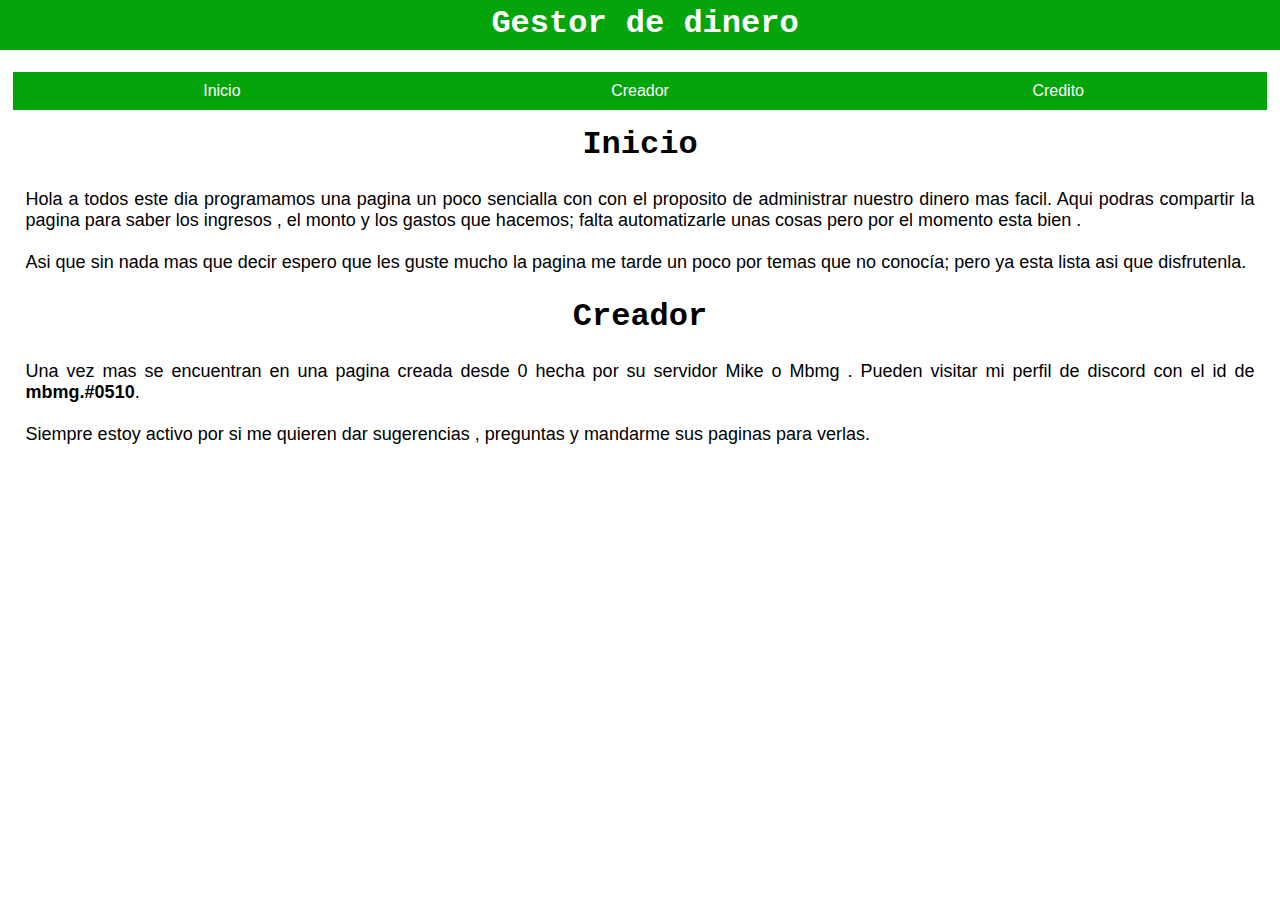
<file: index.html>
<!DOCTYPE html>
<html lang="en">
<head>
    <meta charset="UTF-8">
    <meta http-equiv="X-UA-Compatible" content="IE=edge">
    <meta name="viewport" content="width=device-width, initial-scale=1.0">
    <title>Cuenta | MBMG</title>
    <link rel="stylesheet" href="styles.css">
</head>
<body>
    
    <link rel="stylesheet" href="https://use.fontawesome.com/releases/v5.8.1/css/all.css" integrity="sha384-50oBUHEmvpQ+1lW4y57PTFmhCaXp0ML5d60M1M7uH2+nqUivzIebhndOJK28anvf" crossorigin="anonymous">

<h1 class="menu-title">Gestor de dinero</h1><br>
<br>
<br>

<br>
<header>
    <nav>


        <ul class="menu">

                <li><a href="">Inicio</a></li>
                <li><a href="">Creador</a>
                    <li><a href="">Credito</a>
                  <ul>
                    <li><a href="index-money.html">Dinero</a></li>
                    <li><a href="index-g.html">Gastos</a></li>
                    
                  </ul>  
                </li>  


              </ul>

    </nav>
</header><br>
<br>
<br>
<h1>Inicio</h3>

    <p class="texto-grande">Hola a todos este dia programamos una pagina un poco sencialla con con el proposito de administrar nuestro dinero mas facil. Aqui podras compartir la pagina para saber los ingresos , el monto y los gastos que hacemos; falta automatizarle unas cosas pero por el momento esta bien . <br><br>
    Asi que sin nada mas que decir espero que les guste mucho la pagina me tarde un poco por temas que no conocía; pero ya esta lista asi que disfrutenla.</p>


<h1>Creador</h1>
    
    <p class="texto-grande">Una vez mas se encuentran en una pagina creada desde 0 hecha por su servidor Mike o Mbmg . Pueden visitar mi perfil de discord con el id de <strong>mbmg.#0510</strong>. <br><br>
    Siempre estoy activo por si me quieren dar sugerencias , preguntas y mandarme sus paginas para verlas. </p>

    

</body>
</html>
</file>
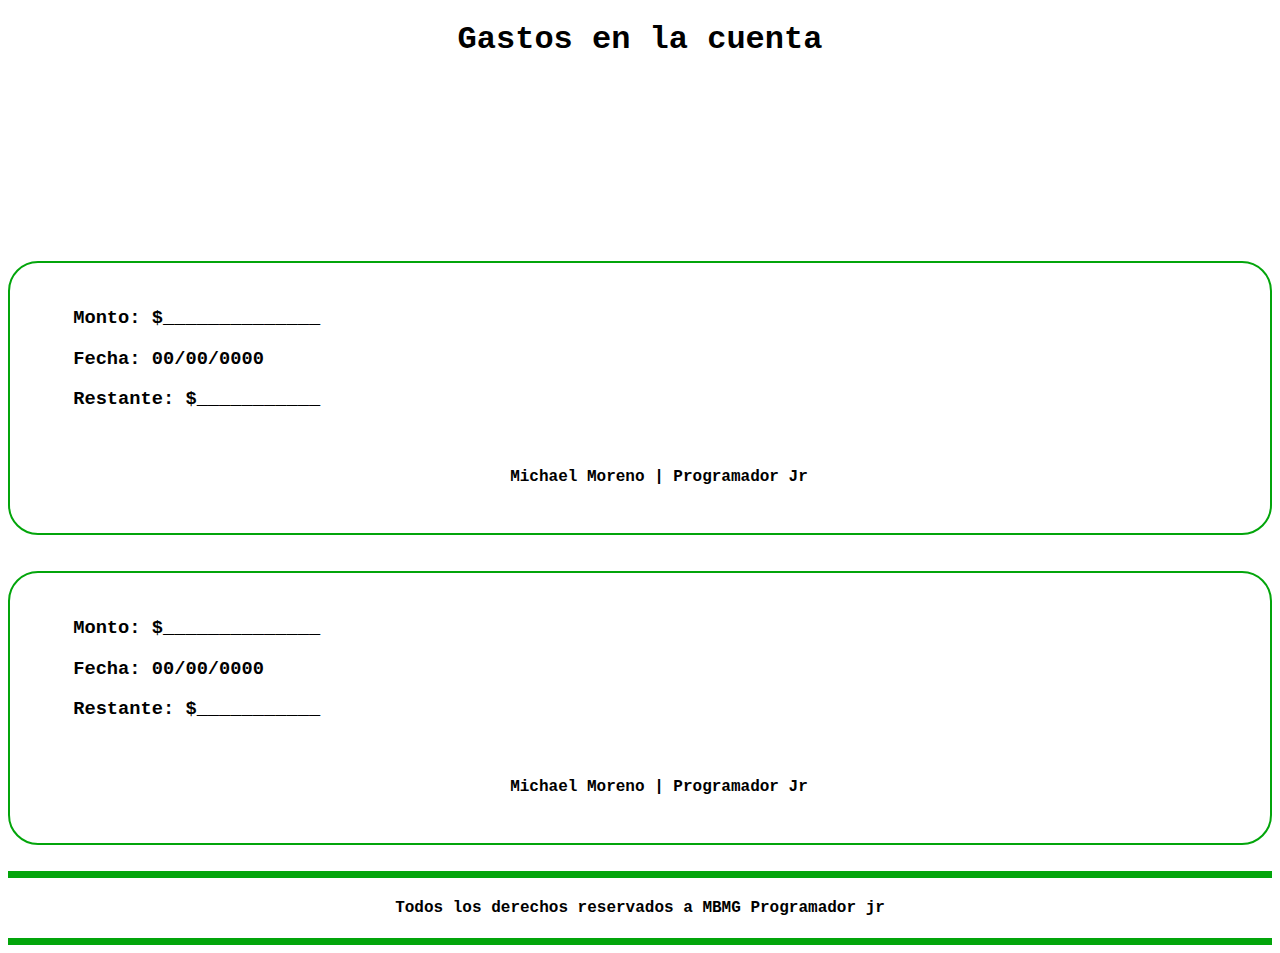
<file: index-g.html>
<!DOCTYPE html>
<html lang="en">
<head>
    <meta charset="UTF-8">
    <meta http-equiv="X-UA-Compatible" content="IE=edge">
    <meta name="viewport" content="width=device-width, initial-scale=1.0">
    <title>Gastos | MBMG</title>
    <link rel="stylesheet" href="styles-g.css">
</head>
<body>


    <link rel="stylesheet" href="https://use.fontawesome.com/releases/v5.8.1/css/all.css" integrity="sha384-50oBUHEmvpQ+1lW4y57PTFmhCaXp0ML5d60M1M7uH2+nqUivzIebhndOJK28anvf" crossorigin="anonymous">


    <h1>Gastos en la cuenta</h1>
    <i class="fas fa-money-check-alt icon-money"></i>

<br>
<br>

    <div class="seccion-1-gastos">

    <h3>Monto: $______________</h3> 
    <h3> Fecha: 00/00/0000</h3>
    <h3>Restante: $___________</h3>

<br>

      <h4>Michael Moreno | Programador Jr</h4>

    </div>
<br><br>
    <div class="seccion-1-gastos">

        <h3>Monto: $______________</h3> 
        <h3> Fecha: 00/00/0000</h3>
        <h3>Restante: $___________</h3>
    
    <br>
    
          <h4>Michael Moreno | Programador Jr</h4>
    
        </div>
<br>

        <hr class="hr-div-green">

<h4>Todos los derechos reservados a MBMG Programador jr</h4>
<hr class="hr-div-green">
</body>
</html>
</file>
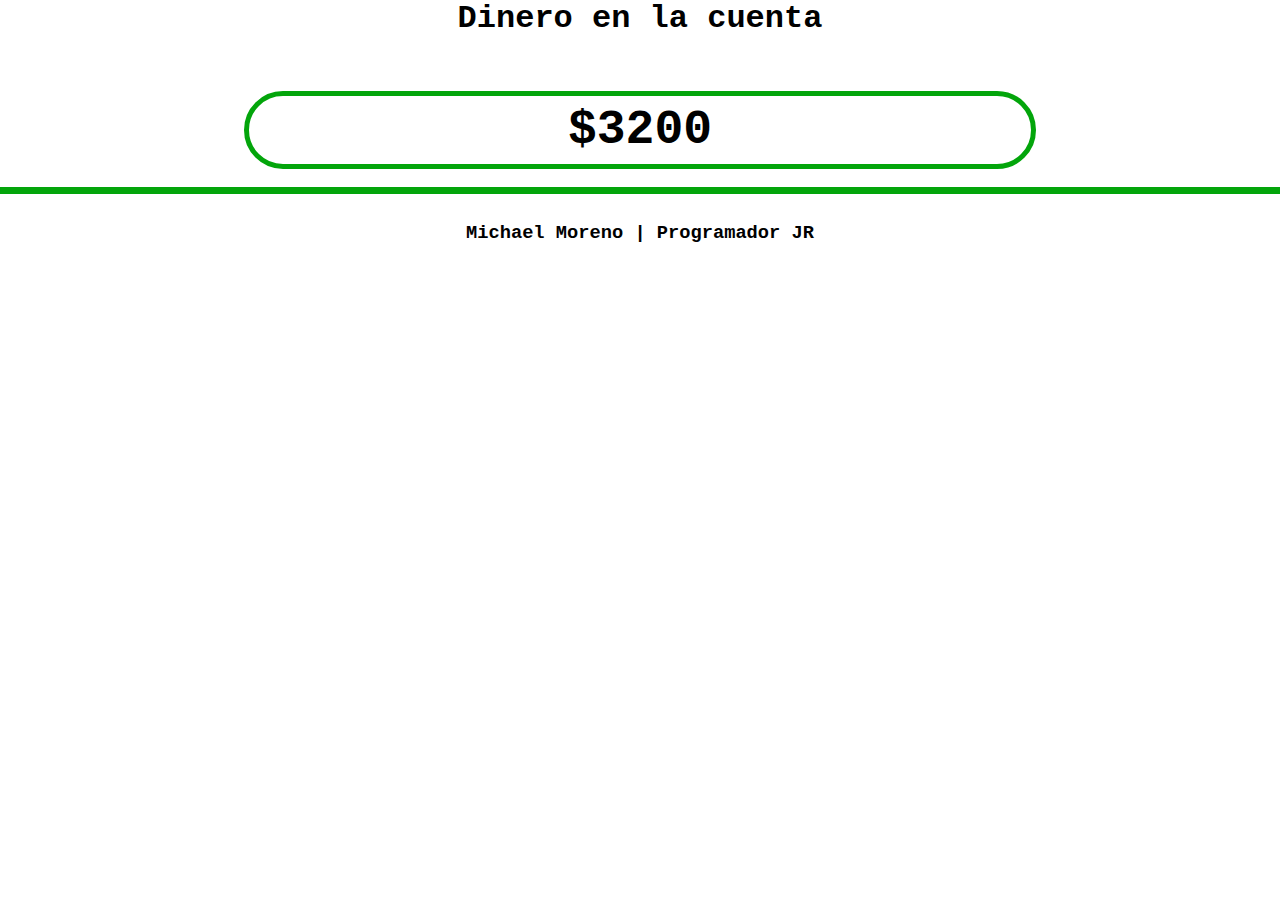
<file: index-money.html>
<!DOCTYPE html>
<html lang="en">
<head>
    <meta charset="UTF-8">
    <meta http-equiv="X-UA-Compatible" content="IE=edge">
    <meta name="viewport" content="width=device-width, initial-scale=1.0">
    <title>MONEY | MBMG</title>
    <link rel="stylesheet" href="styles.css">
</head>
<body>
    
    <link rel="stylesheet" href="https://use.fontawesome.com/releases/v5.8.1/css/all.css" integrity="sha384-50oBUHEmvpQ+1lW4y57PTFmhCaXp0ML5d60M1M7uH2+nqUivzIebhndOJK28anvf" crossorigin="anonymous">

<h1>Dinero en la cuenta</h1>
<br>
<br>
    <i class="fas fa-money-check credir-money"></i>

 <h2>$3200</h2>
 <br>

 <hr class="hr-div-green">
<br>

    <h3>Michael Moreno | Programador JR </h3>

    <br>
 

<br>




</body>
</html>
</file>
<file: styles.css>
body{
    background-color: rgb(255, 255, 255);
    font-family: 'Courier New', Courier, monospace;
        display: block;
        margin: 0px;
}

header{
    font-family: Helvetica;
    width: 100%;
    margin: 0 auto;
  }
.menu-title{
    color: #fff;
    border-bottom: rgb(3, 165, 11) solid 3px;
    padding: 5px;
    width: 100%;
    background-color: rgb(3, 165, 11);
    position: fixed;
    bottom: 94.5% ;
    margin-left: auto;
    margin-right: auto;
}

/**--------lista-------**/
*{
    margin: 0;
    padding: 0;
  }
ul{
    list-style: none;
    margin-left: 1%;
  }
  
li{
    text-decoration: none;
        display: block;
        width: 33%;
}


.menu li>a{
 
    background-color: rgb(3, 165, 11);
    color: white;
    padding: 10px;
    display: block;
    text-decoration: none;
    min-width: 100px;

    text-align: center;
}

.menu li>a:hover{
    color: #000;
    background-color: #90EE90;
}

.menu>li{

    float: left;
    text-align: center;
}

.menu>li>ul{

        display: none;
  }

.menu>li:hover>ul {
        display:block;
}

/************************/
.credir-money{
    position: relative;
    display: inline-block;
    width: 100%;
    color: rgb(3, 165, 11);
    font-size: xxx-large;
    text-align: center;
    zoom: 3;
    border-radius: 300px;
}


h1{
    text-decoration: solid;
    font-family: 'Courier New', Courier, monospace;
    text-align: center;
}

h3{
        
        padding: 10px;
        text-align: center;

        
}



 h2{
    padding-top: 0px;
    padding-left: 190px;
    color: black;
    font-size: xxx-large;
    border:5px solid rgb(3, 165, 11);
    border-radius: 4px;
    border-top-left-radius: 0px;
    padding: 7px;
    max-width: 60%;
    margin-left: auto;
    margin-right: auto;
    display: block;
    text-align: center;
    border-radius: 50px;

 }



 .hr-div-green{
     margin: none;
     margin-left: none;
     margin-right: none;
    height: 5px;
    border:1px solid rgba(3, 165, 11, 0.411);
    background-color: rgb(3, 165, 11);
 }

.gatos-g-title{
    font-size: xx-large;
    border: 2px solid rgb(3, 165, 11);
    text-decoration: none;
    border-radius:30px ;
    max-width: 35%;
    text-align: center;
    margin-left: auto;
    margin-right: auto;
    display: block;
    background-color: rgba(3, 165, 11, 0.212);
}

a:-webkit-any-link {
   color: black;
    cursor: pointer;
    text-decoration: none;
}

.texto-grande{
    text-align: justify;
    margin: 2%;
    font-family: Helvetica;
    font-size:large;
}
</file>
<file: styles-g.css>
body{
    background-color: rgb(255, 255, 255);
    font-family: 'Courier New', Courier, monospace;

}

h1{
    text-align: center;
}


.icon-money{

    width: 100%;
    color: rgb(3, 165, 11);
    font-size: xxx-large;
    text-align: center;
    zoom: 3;
    border-radius: 300px;
}

h4{
    text-align: center;
}

.seccion-1-gastos{
    border: rgb(3, 165, 11) solid 2px;
    border-radius: 30px;
    padding: 2%;
    padding-left: 5%;
}

.hr-div-green{
    margin: none;
    margin-left: none;
    margin-right: none;
   height: 5px;
   border:1px solid rgba(3, 165, 11, 0.411);
   background-color: rgb(3, 165, 11);
}
</file>
